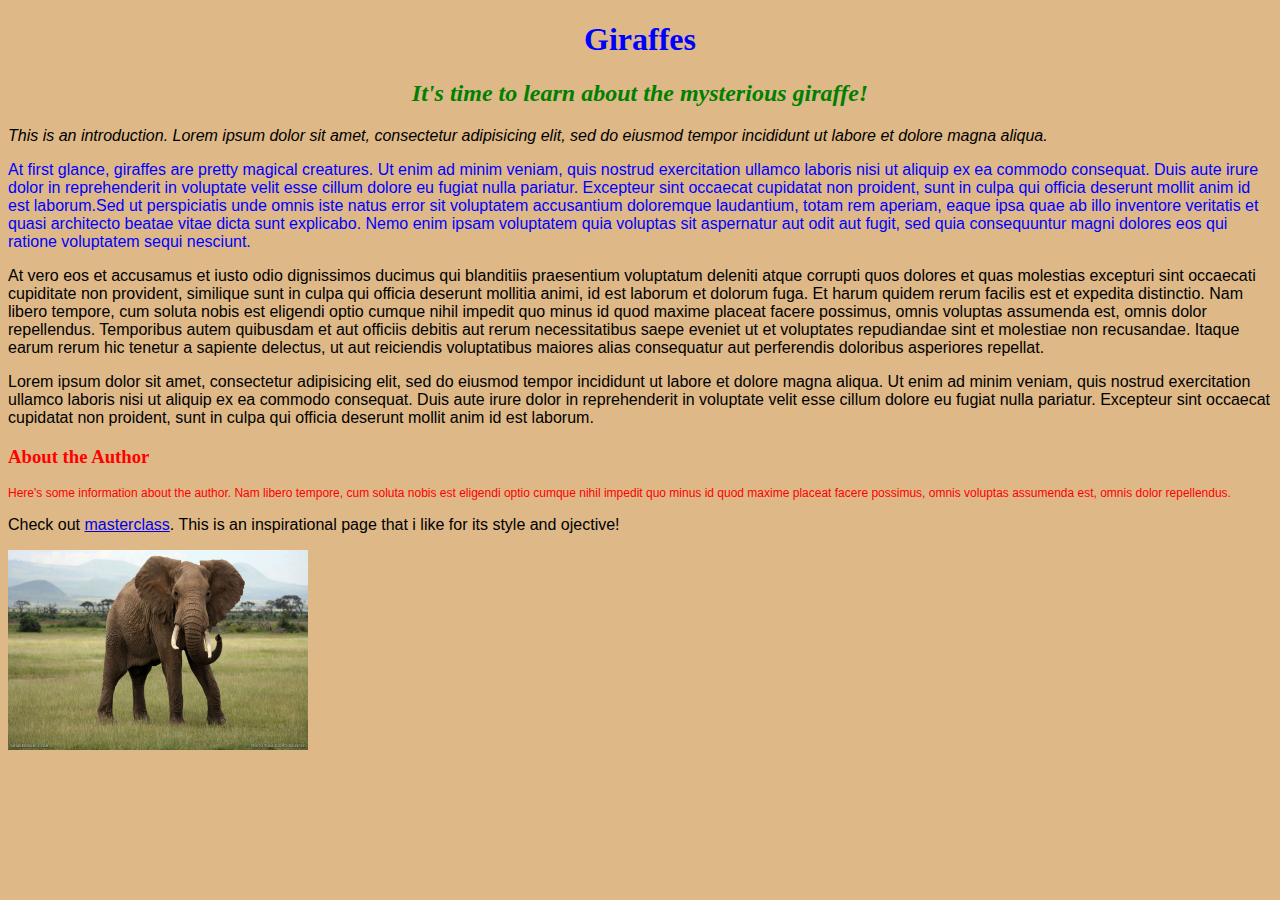
<file: index.html>
<!DOCTYPE html>
<html lang="en">

<head>
    <meta charset="UTF-8">
    <meta name="viewport" content="width=device-width, initial-scale=1.0">
    <title>My First Web page</title>

    <link href="css/styles.css" rel="stylesheet" type="text/css">

</head>

<body>
    <h1>Giraffes</h1>

    <h2>It's time to learn about the mysterious giraffe!</h2>

    <p class="intro">This is an introduction. Lorem ipsum dolor sit amet, consectetur adipisicing elit, sed do eiusmod
        tempor
        incididunt ut labore et dolore magna aliqua.</p>

    <p id="par">At first glance, giraffes are pretty magical creatures. Ut enim ad minim veniam, quis nostrud
        exercitation
        ullamco laboris nisi ut aliquip ex ea commodo consequat. Duis aute irure dolor in reprehenderit in voluptate
        velit esse cillum dolore eu fugiat nulla pariatur. Excepteur sint occaecat cupidatat non proident, sunt in culpa
        qui officia deserunt mollit anim id est laborum.Sed ut perspiciatis unde omnis iste natus error sit voluptatem
        accusantium doloremque laudantium, totam rem aperiam, eaque ipsa quae ab illo inventore veritatis et quasi
        architecto beatae vitae dicta sunt explicabo. Nemo enim ipsam voluptatem quia voluptas sit aspernatur aut odit
        aut fugit, sed quia consequuntur magni dolores eos qui ratione voluptatem sequi nesciunt.</p>

    <p>At vero eos et accusamus et iusto odio dignissimos ducimus qui blanditiis praesentium voluptatum deleniti atque
        corrupti quos dolores et quas molestias excepturi sint occaecati cupiditate non provident, similique sunt in
        culpa qui officia deserunt mollitia animi, id est laborum et dolorum fuga. Et harum quidem rerum facilis est et
        expedita distinctio. Nam libero tempore, cum soluta nobis est eligendi optio cumque nihil impedit quo minus id
        quod maxime placeat facere possimus, omnis voluptas assumenda est, omnis dolor repellendus. Temporibus autem
        quibusdam et aut officiis debitis aut rerum necessitatibus saepe eveniet ut et voluptates repudiandae sint et
        molestiae non recusandae. Itaque earum rerum hic tenetur a sapiente delectus, ut aut reiciendis voluptatibus
        maiores alias consequatur aut perferendis doloribus asperiores repellat.</p>

    <p>Lorem ipsum dolor sit amet, consectetur adipisicing elit, sed do eiusmod tempor incididunt ut labore et dolore
        magna aliqua. Ut enim ad minim veniam, quis nostrud exercitation ullamco laboris nisi ut aliquip ex ea commodo
        consequat. Duis aute irure dolor in reprehenderit in voluptate velit esse cillum dolore eu fugiat nulla
        pariatur. Excepteur sint occaecat cupidatat non proident, sunt in culpa qui officia deserunt mollit anim id est
        laborum.</p>

    <h3 class="author">About the Author</h3>

    <p class="author">Here's some information about the author. Nam libero tempore, cum soluta nobis est eligendi optio
        cumque nihil
        impedit quo minus id quod maxime placeat facere possimus, omnis voluptas assumenda est, omnis dolor repellendus.
    </p>

    <p>Check out <a href="https://www.masterclass.com/">masterclass</a>. This is an inspirational page that i like for
        its style and ojective!</p>

    <img src="css/elephant.jpg" alt="A photo of an elephant" height="200px" width="300px">

</body>

</html>
</file>
<file: css/styles.css>
h1{
  color: blue;
  text-align: center;
}

h2{
  color: green;
  font-style: italic;
  text-align: center;
}

p{
  font-family: sans-serif;
}

ul{
  line-height: 40px;
}

body{
  background-color: burlywood;
  
}

.intro{
  font-style: italic;

}

.author{
  color: red;

}

p.author{
  font-size: 12px;
}

#par{
  color: blue;
}
</file>
